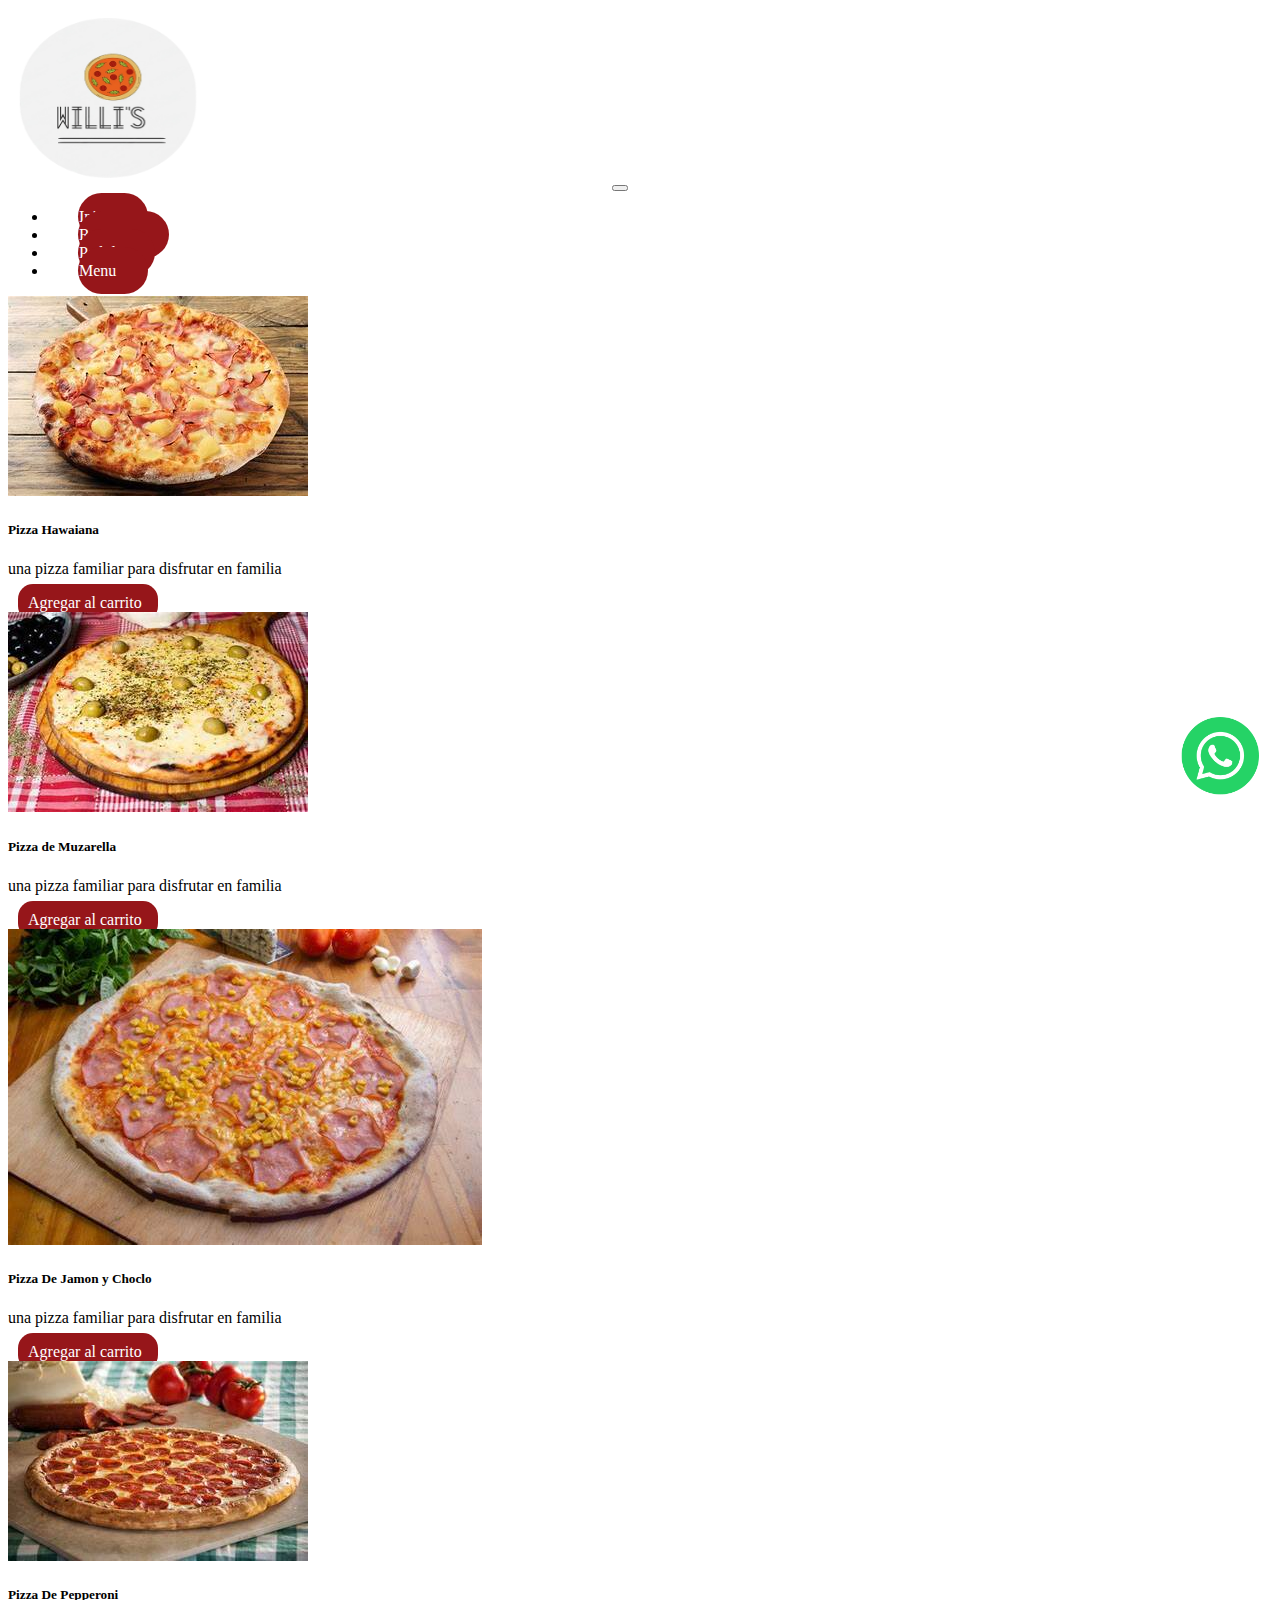
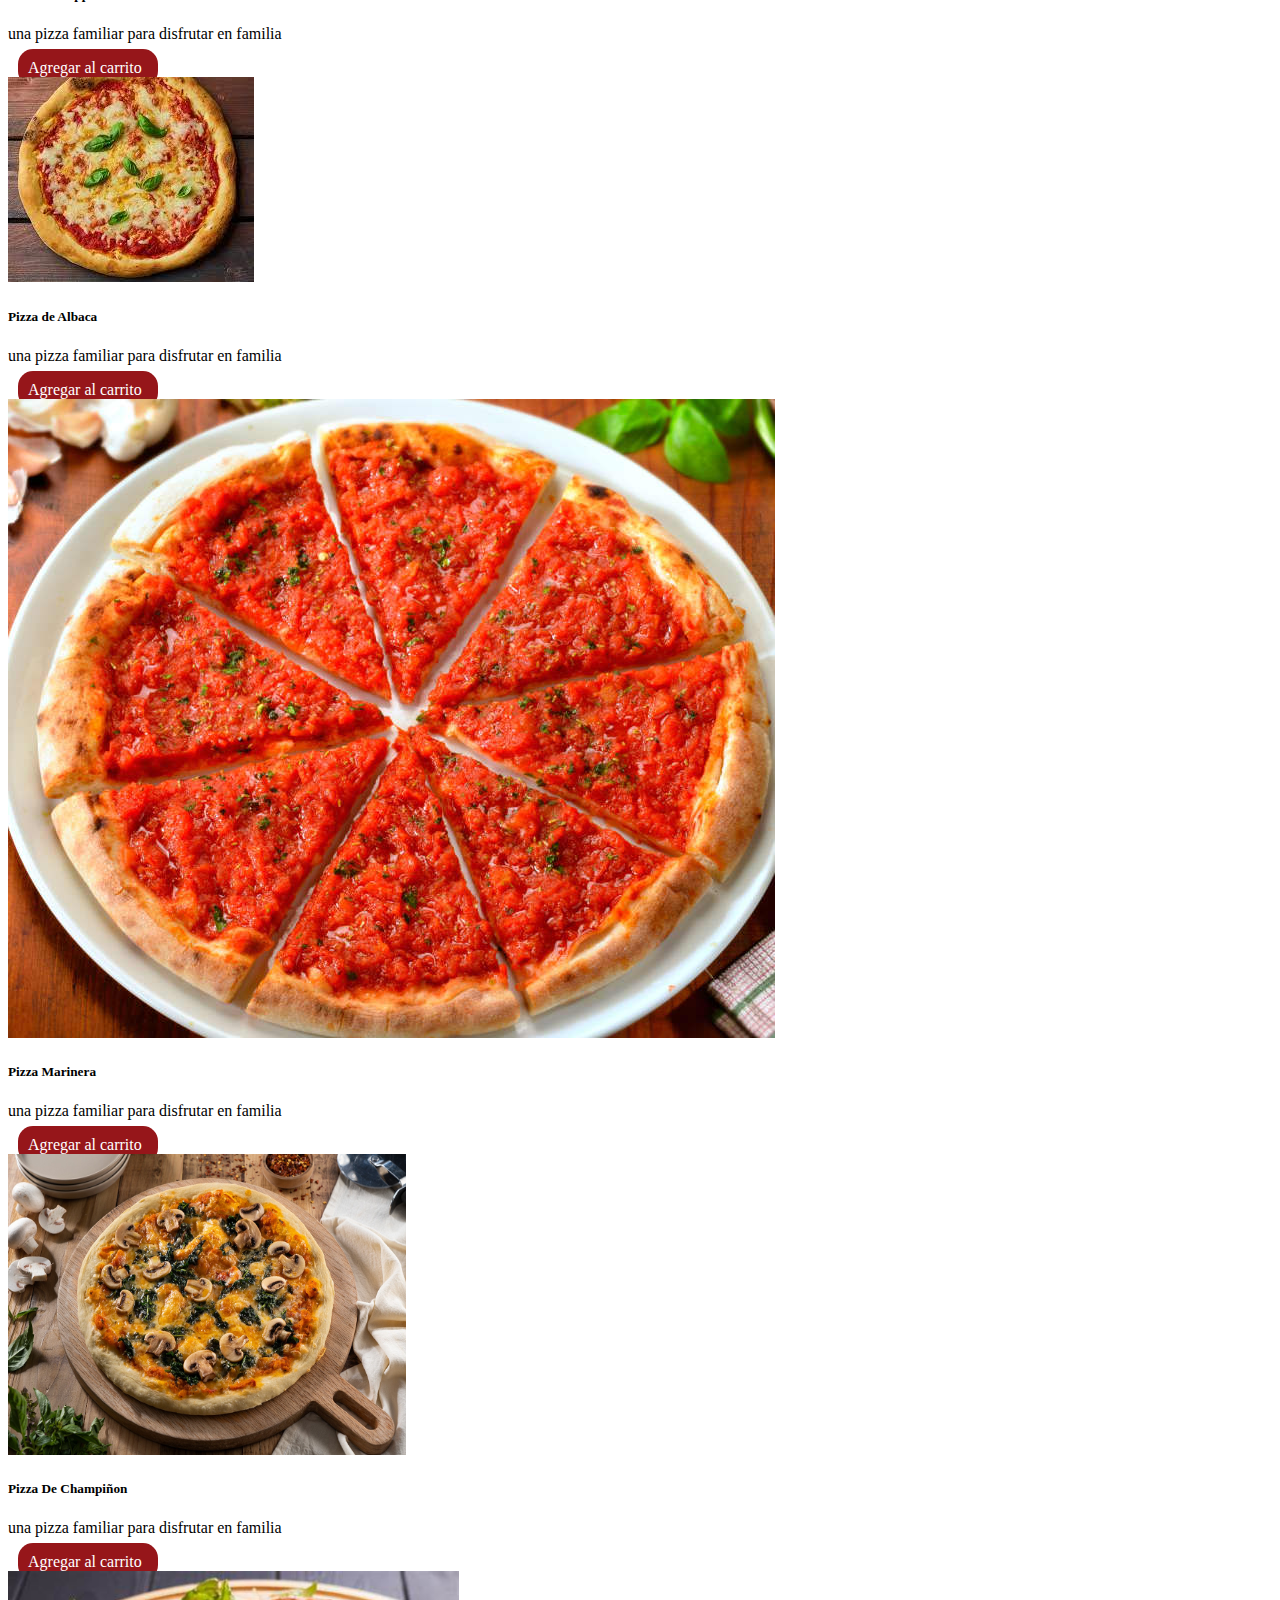
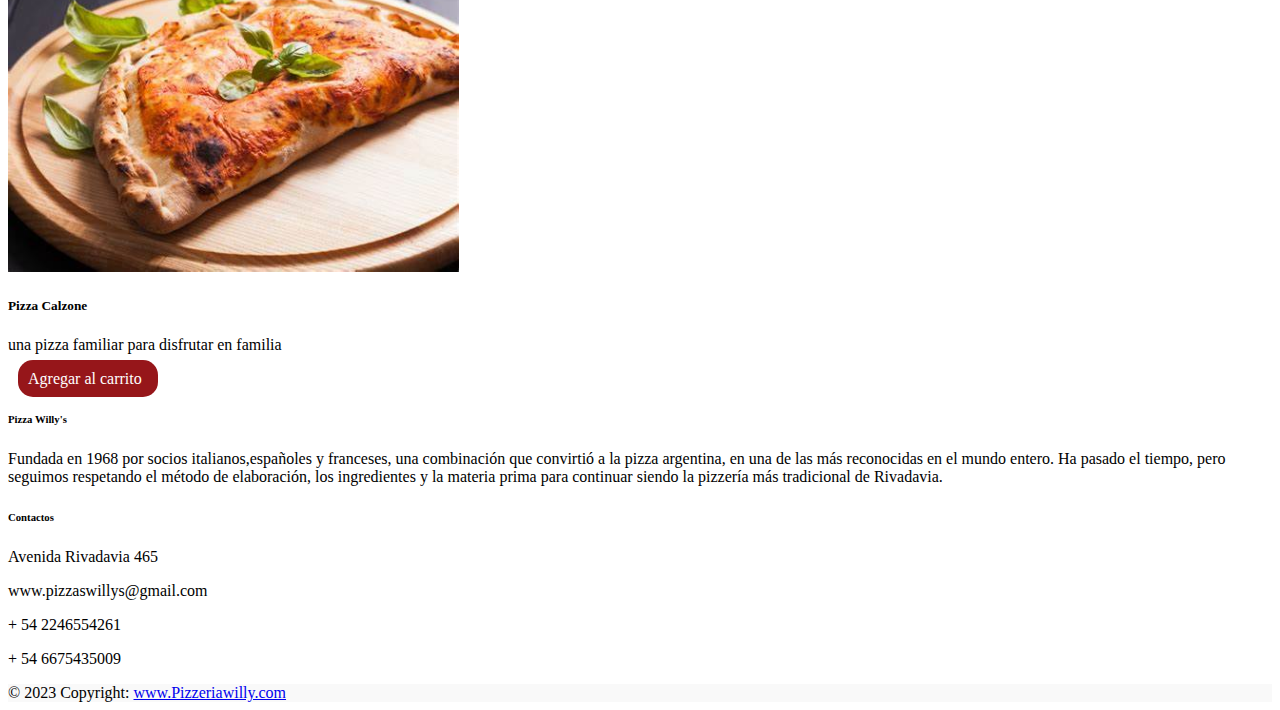
<file: index.html>
<!DOCTYPE html>
<html>

<head>
	<title>Pizzería en línea</title>

	<link href="https://cdn.jsdelivr.net/npm/bootstrap@5.3.0-alpha3/dist/css/bootstrap.min.css" rel="stylesheet"
		integrity="sha384-KK94CHFLLe+nY2dmCWGMq91rCGa5gtU4mk92HdvYe+M/SXH301p5ILy+dN9+nJOZ" crossorigin="anonymous">
	<script src="https://cdn.jsdelivr.net/npm/bootstrap@5.3.0-alpha3/dist/js/bootstrap.bundle.min.js"
		integrity="sha384-ENjdO4Dr2bkBIFxQpeoTz1HIcje39Wm4jDKdf19U8gI4ddQ3GYNS7NTKfAdVQSZe"
		crossorigin="anonymous"></script>
	<link rel="stylesheet" type="text/css" href="css/estilos.css">
	<link rel="stylesheet" href="css/ws.css">
	<meta charset="utf-8">
	<meta name="viewport" content="width=device-width, initial-scale=1">
	<link rel="stylesheet" href="https://fonts.googleapis.com/icon?family=Material+Icons" />
</head>


<body class="bg-dark">
	<!--menu-->
	<nav class="sticky-top navbar navbar-expand-lg navbar-light bg-dark">
		<div class="container-fluid">
			<img class="imagen" src="/img/logo.png" height="180px" width="200px">
			<button class="bg-light navbar-toggler" type="button" data-bs-toggle="collapse" data-bs-target="#navbarNav"
				aria-controls="navbarNav" aria-expanded="false" aria-label="Toggle navigation">
				<span class="navbar-toggler-icon"></span>
			</button>
			<div class="collapse navbar-collapse" id="navbarNav">
				<ul class="navbar-nav">
					<li class="nav-item">
						<a class="botoni nav-link" href="indexprin.html">Inicio</a>
					</li>
					<li class="nav-item">
						<a class="botoni nav-link" href="/indexreserva.html">Reservas</a>
					</li>
					<li class="nav-item">
						<a class="botoni nav-link" href="">Pedido</a>
					</li>
					<li class="nav-item">
						<a class="botoni nav-link" href="index.html">Menu</a>
					</li>
				</ul>
			</div>
		</div>
	</nav>
	<!--imagenes-->
	<div class="row pt-5">
		<div class="col-12 col-md-3">
			<div class="card bg-secondary">
				<img class="card-img-top" src="/img/hawaiana.jpeg">
				<div class="card-body">
					<h5 class="card-title">Pizza Hawaiana</h5>
					<p class="card-text">una pizza familiar para disfrutar en familia</p>
					<a class="botonia" href="">Agregar al carrito</a>
				</div>
			</div>
		</div>
		<div class="col-12 col-md-3 ">
			<div class="card bg-secondary">
				<img class="card-img-top" src="/img/muzzarela.jpeg">
				<div class="card-body">
					<h5 class="card-title">Pizza de Muzarella</h5>
					<p class="card-text">una pizza familiar para disfrutar en familia</p>
					<a class="botonia" href="">Agregar al carrito</a>
				</div>
			</div>
		</div>
		<div class="col-12 col-md-3">
			<div class="card bg-secondary">
				<img class="card-img-top" src="/img/jamon.jpeg">
				<div class="card-body">
					<h5 class="card-title">Pizza De Jamon y Choclo</h5>
					<p class="card-text">una pizza familiar para disfrutar en familia</p>
					<a class="botonia" href="">Agregar al carrito</a>
				</div>
			</div>
		</div>
		<div class="col-12 col-md-3">
			<div class="card bg-secondary">
				<img class="card-img-top" src="/img/pepperoni.jpeg">
				<div class="card-body">
					<h5 class="card-title">Pizza De Pepperoni</h5>
					<p class="card-text">una pizza familiar para disfrutar en familia</p>
					<a class="botonia" href="">Agregar al carrito</a>
				</div>
			</div>
		</div>
	</div>
	<div class="row">
		<div class="col-12 col-md-3 pt-4">
			<div class="card bg-secondary">
				<img class="card-img-top" src="/img/albaca.jpeg">
				<div class="card-body">
					<h5 class="card-title">Pizza de Albaca</h5>
					<p class="card-text">una pizza familiar para disfrutar en familia</p>
					<a class="botonia" href="">Agregar al carrito</a>
				</div>
			</div>
		</div>
		<div class="col-12 col-md-3 pt-4">
			<div class="card bg-secondary">
				<img class="card-img-top" src="/img/cancha.jpg">
				<div class="card-body">
					<h5 class="card-title">Pizza Marinera</h5>
					<p class="card-text">una pizza familiar para disfrutar en familia</p>
					<a class="botonia" href="">Agregar al carrito</a>
				</div>
			</div>
		</div>
		<div class="col-12 col-md-3 pt-4">
			<div class="card bg-secondary">
				<img class="card-img-top" src="/img/champi.jpg" width="398.4" height="300.6">
				<div class="card-body">
					<h5 class="card-title">Pizza De Champiñon</h5>
					<p class="card-text">una pizza familiar para disfrutar en familia</p>
					<a class="botonia" href="">Agregar al carrito</a>
				</div>
			</div>
		</div>
		<div class="col-12 col-md-3 pt-4">
			<div class="card bg-secondary">
				<img class="card-img-top" src="/img/calzone.jpeg" height="300.6">
				<div class="card-body">
					<h5 class="card-title">Pizza Calzone</h5>
					<p class="card-text">una pizza familiar para disfrutar en familia</p>
					<a class="botonia" href="">Agregar al carrito</a>
				</div>
			</div>
		</div>
	</div>
	<a class="flotante" href="https://wa.me/542246554261/?text=Agreguenme chichis" target="_blank">
		<img src="/img/wasap.png" width="80" height="80">
	</a>
	<!-- Footer -->
	<footer class="text-center text-lg-start bg-white text-muted">
		<!-- Section: Social media -->
		<section class="d-flex justify-content-center justify-content-lg-between p-4 border-bottom">

			<!-- Right -->

			</div>
			<!-- Right -->
		</section>
		<!-- Section: Social media -->

		<!-- Section: Links  -->
		<section class="">
			<div class="container text-center text-md-start mt-5">
				<!-- Grid row -->
				<div class="row mt-3">
					<!-- Grid column -->
					<div class="col-md-3 col-lg-4 col-xl-3 mx-auto mb-4">
						<!-- Content -->
						<h6 class="text-uppercase fw-bold mb-4">
							<i class="fas fa-gem me-3 text-secondary"></i>Pizza Willy's
						</h6>
						<p>
							Fundada en 1968 por socios italianos,españoles y franceses, una combinación que convirtió a
							la pizza argentina, en una de las más reconocidas en el mundo entero. Ha pasado el tiempo,
							pero seguimos respetando el método de elaboración, los ingredientes y la materia prima para
							continuar siendo la pizzería más tradicional de Rivadavia.
						</p>
					</div>

					<!-- Grid column -->
					<div class="col-md-3 col-lg-2 col-xl-2 mx-auto mb-4">
						<!-- Links -->
						<h6 class="text-uppercase fw-bold mb-4">

						</h6>
						<!-- Facebook -->
						<a href="#!" role="button"><i class=""></i></a>
						<!-- Twitter -->
						<p>
							<a im href="#!" role="button"><i class=""></i></a>
						</p>
						<p>
							<a href="#!" class=""></a>
						</p>
						<p>
							<a href="#!" class=""></a>
						</p>
					</div>
					<!-- Grid column -->

					<!-- Grid column -->
					<div class="col-md-4 col-lg-3 col-xl-3 mx-auto mb-md-0 mb-4">
						<!-- Links -->
						<h6 class="text-uppercase fw-bold mb-4">Contactos</h6>
						<p><i class="fas fa-home me-3 text-secondary"></i>Avenida Rivadavia 465</p>
						<p>
							<i class="fas fa-envelope me-3 text-secondary"></i>
							www.pizzaswillys@gmail.com
						</p>
						<p><i class="fas fa-phone me-3 text-secondary"></i> + 54 2246554261</p>
						<p><i class="fas fa-print me-3 text-secondary"></i> + 54 6675435009</p>
					</div>
					<!-- Grid column -->
				</div>
				<!-- Grid row -->
			</div>
		</section>
		<!-- Section: Links  -->

		<!-- Copyright -->
		<div class="text-center p-4" style="background-color: rgba(0, 0, 0, 0.025);">
			© 2023 Copyright:
			<a class="text-reset fw-bold" href="indexmenu.html">www.Pizzeriawilly.com</a>
		</div>
		<!-- Copyright -->
	</footer>
	<!-- Footer -->
</file>
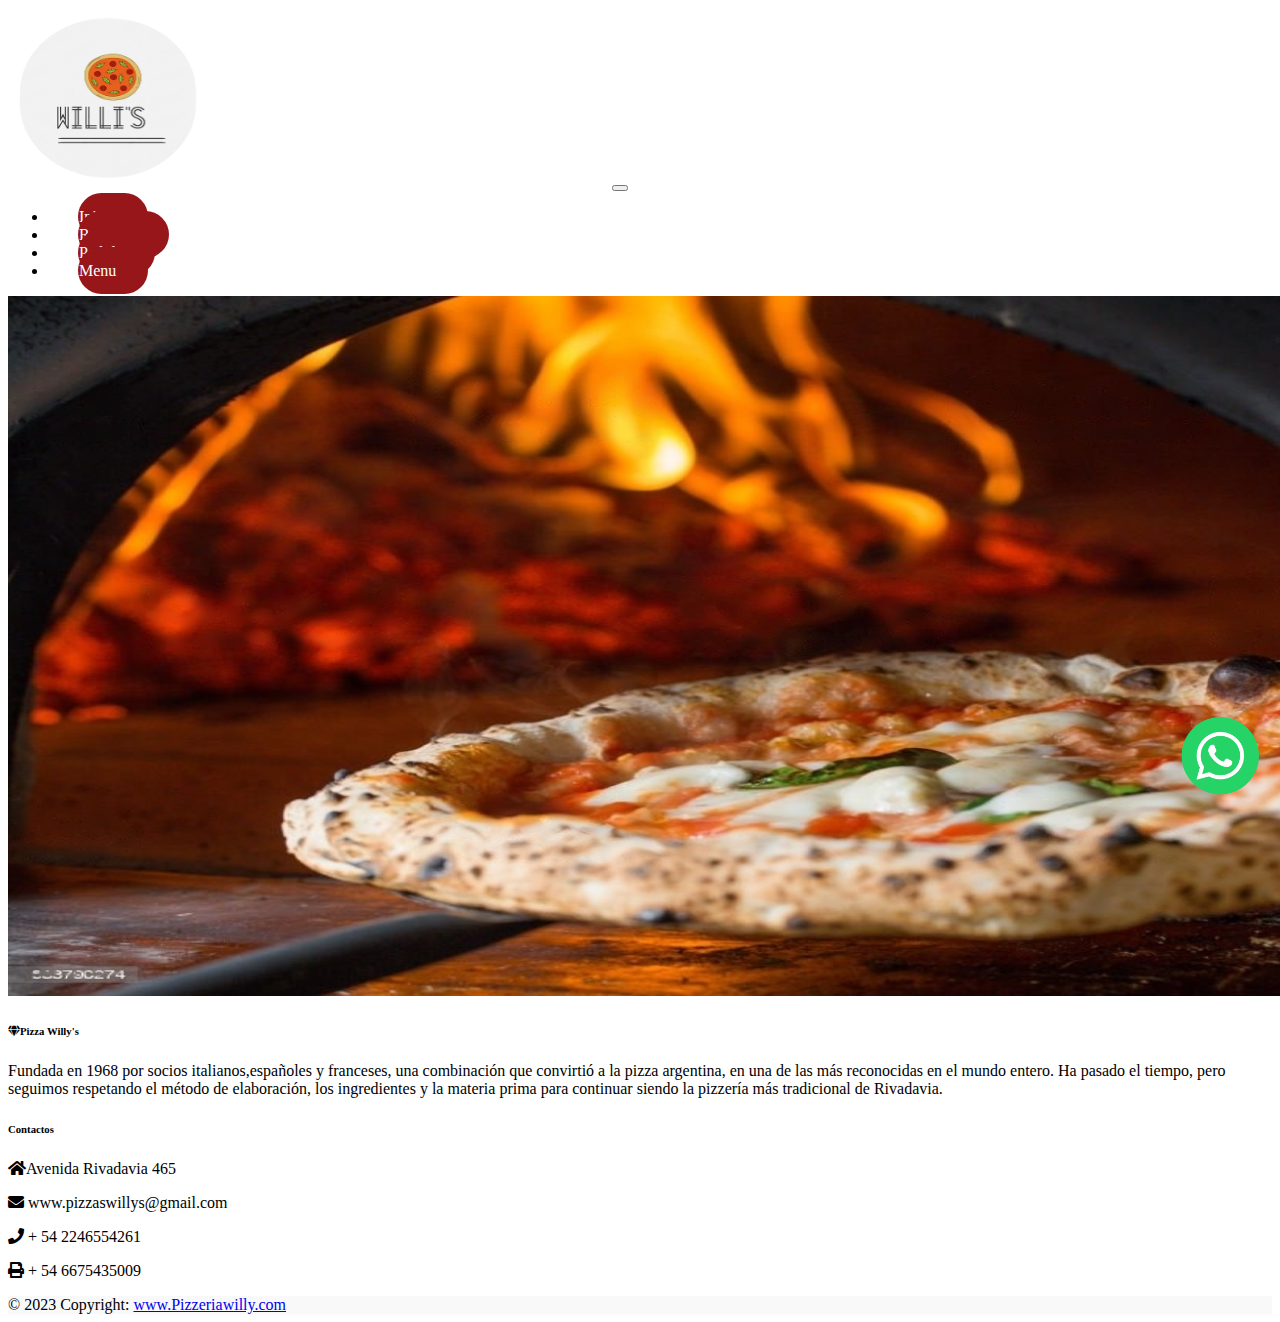
<file: indexprin.html>
<!DOCTYPE html>
<html>

<head>
    <title>Pizzería en línea</title>

    <link href="https://cdn.jsdelivr.net/npm/bootstrap@5.3.0-alpha3/dist/css/bootstrap.min.css" rel="stylesheet"
        integrity="sha384-KK94CHFLLe+nY2dmCWGMq91rCGa5gtU4mk92HdvYe+M/SXH301p5ILy+dN9+nJOZ" crossorigin="anonymous">
    <script src="https://cdn.jsdelivr.net/npm/bootstrap@5.3.0-alpha3/dist/js/bootstrap.bundle.min.js"
        integrity="sha384-ENjdO4Dr2bkBIFxQpeoTz1HIcje39Wm4jDKdf19U8gI4ddQ3GYNS7NTKfAdVQSZe"
        crossorigin="anonymous"></script>
    <link rel="stylesheet" type="text/css" href="css/estilos.css">
    <link rel="stylesheet" href="css/ws.css">
    <link rel="stylesheet" href="https://use.fontawesome.com/releases/v5.0.13/css/all.css">
    <meta charset="utf-8">
    <meta name="viewport" content="width=device-width, initial-scale=1">
</head>


<body class="bg-dark">


    <!--menu-->
    <nav class="sticky-top navbar navbar-expand-lg navbar-light bg-dark">
        <div class="container-fluid">
            <img class="imagen" src="/img/logo.png" height="180px" width="200px">
            <button class="bg-light navbar-toggler" type="button" data-bs-toggle="collapse" data-bs-target="#navbarNav"
                aria-controls="navbarNav" aria-expanded="false" aria-label="Toggle navigation">
                <span class="navbar-toggler-icon"></span>
            </button>
            <div class="collapse navbar-collapse" id="navbarNav">
                <ul class="navbar-nav">
                    <li class="nav-item">
                        <a class="botoni nav-link" href="indexprin.html">Inicio</a>
                    </li>
                    <li class="nav-item">
                        <a class="botoni nav-link" href="/indexreserva.html">Reservas</a>
                    </li>
                    <li class="nav-item">
                        <a class="botoni nav-link" href="">Pedido</a>
                    </li>
                    <li class="nav-item">
                        <a class="botoni nav-link" href="index.html">Menu</a>
                    </li>
                </ul>
            </div>
        </div>
    </nav>
    <img src="/img/fondo-real.jpeg" height="700px" width="1600px">

    <a class="flotante " href="https://wa.me/542246554261/?text=" target="_blank">
        <img src="/img/wasap.png" width="80" height="80">
    </a>
    <!-- Footer -->
<footer class="text-center text-lg-start bg-white text-muted">
    <!-- Section: Social media -->
    <section class="d-flex justify-content-center justify-content-lg-between p-4 border-bottom">
        
      <!-- Right -->
     
      </div>
      <!-- Right -->
    </section>
    <!-- Section: Social media -->
  
    <!-- Section: Links  -->
    <section class="">
      <div class="container text-center text-md-start mt-5">
        <!-- Grid row -->
        <div class="row mt-3">
          <!-- Grid column -->
          <div class="col-md-3 col-lg-4 col-xl-3 mx-auto mb-4">
            <!-- Content -->
            <h6 class="text-uppercase fw-bold mb-4">
              <i class="fas fa-gem me-3 text-secondary"></i>Pizza Willy's
            </h6>
            <p>
                Fundada en 1968 por socios italianos,españoles y franceses, una combinación que convirtió a la pizza argentina, en una de las más reconocidas en el mundo entero. Ha pasado el tiempo,
               pero seguimos respetando el método de elaboración, los ingredientes y la materia prima para continuar siendo la pizzería más tradicional de Rivadavia.
            </p>
          </div>
  
          <!-- Grid column -->
          <div class="col-md-3 col-lg-2 col-xl-2 mx-auto mb-4">
            <!-- Links -->
            <h6 class="text-uppercase fw-bold mb-4">
            
            </h6>
            <!-- Facebook -->
            <a  href="#!" role="button"
            ><i class=""></i
          ></a>
          <!-- Twitter -->
            <p>
                <a  href="#!" role="button"
                ><i class=""></i
              ></a>
            </p>
            <p>
              <a href="#!" class="text-reset"></a>
            </p>
            <p>
              <a href="#!" class="text-reset"></a>
            </p>
          </div>
          <!-- Grid column -->
  
          <!-- Grid column -->
          <div class="col-md-4 col-lg-3 col-xl-3 mx-auto mb-md-0 mb-4">
            <!-- Links -->
            <h6 class="text-uppercase fw-bold mb-4">Contactos</h6>
            <p><i class="fas fa-home me-3 text-secondary"></i>Avenida Rivadavia 465</p>
            <p>
              <i class="fas fa-envelope me-3 text-secondary"></i>
              www.pizzaswillys@gmail.com
            </p>
            <p><i class="fas fa-phone me-3 text-secondary"></i> + 54 2246554261</p>
            <p><i class="fas fa-print me-3 text-secondary"></i> + 54 6675435009</p>
          </div>
          <!-- Grid column -->
        </div>
        <!-- Grid row -->
      </div>
    </section>
    <!-- Section: Links  -->
  
    <!-- Copyright -->
    <div class="text-center p-4" style="background-color: rgba(0, 0, 0, 0.025);">
      © 2023 Copyright:
      <a class="text-reset fw-bold" href="indexmenu.html">www.Pizzeriawilly.com</a>
    </div>
    <!-- Copyright -->
  </footer>
  <!-- Footer -->
</file>
<file: css/estilos.css>
.botoni{
    background-color: #96161a; /* Green */
  border: none;
  color: white;
  padding: 15px 32px;
  text-decoration: none;
  font-size: 16px;
  padding-left: 1px;   
  margin: 30px;
  width: 150px;
  height: 60px;
  text-align: top;
  text-align: center;
  border-radius: 100px;
}
.imagen{
    margin-right: 400px;
}
body{
    background-color: rgb(rgba(131, 120, 120, 0.318));
}
.flotante{
    position: fixed;
    bottom: 100px;
    right: 20px;
    transition: transform 0.3s ease-in-out;

}


.flotante:hover {
  transform: translateY(-10px);
}
.nicecard{
  background-color: rgb(rgb(199, 139, 10));
}
.botonia{
  background-color: #96161a; /* Green */
  border: none;
  color: white;
  padding: 10px 16px;
  text-decoration: none;
  font-size: 16px;
  padding-left: 10px;   
  margin: 10px;
  width: 100px;
  height: 50px;
  text-align: top;
  text-align: center;
  border-radius: 15px;
}
</file>
<file: css/ws.css>
.fab {
    padding: 20px;
    font-size: 30px;
    width: 30px;
    text-align: center;
    text-decoration: none;
    margin: 5px 2px;
    border-radius: 50%;
    }
    
    .fab:hover {
    opacity: 0.7;
    }
    
    .fa-whatsapp {
    background: #45bbff;
    color: white;
    }
</file>
